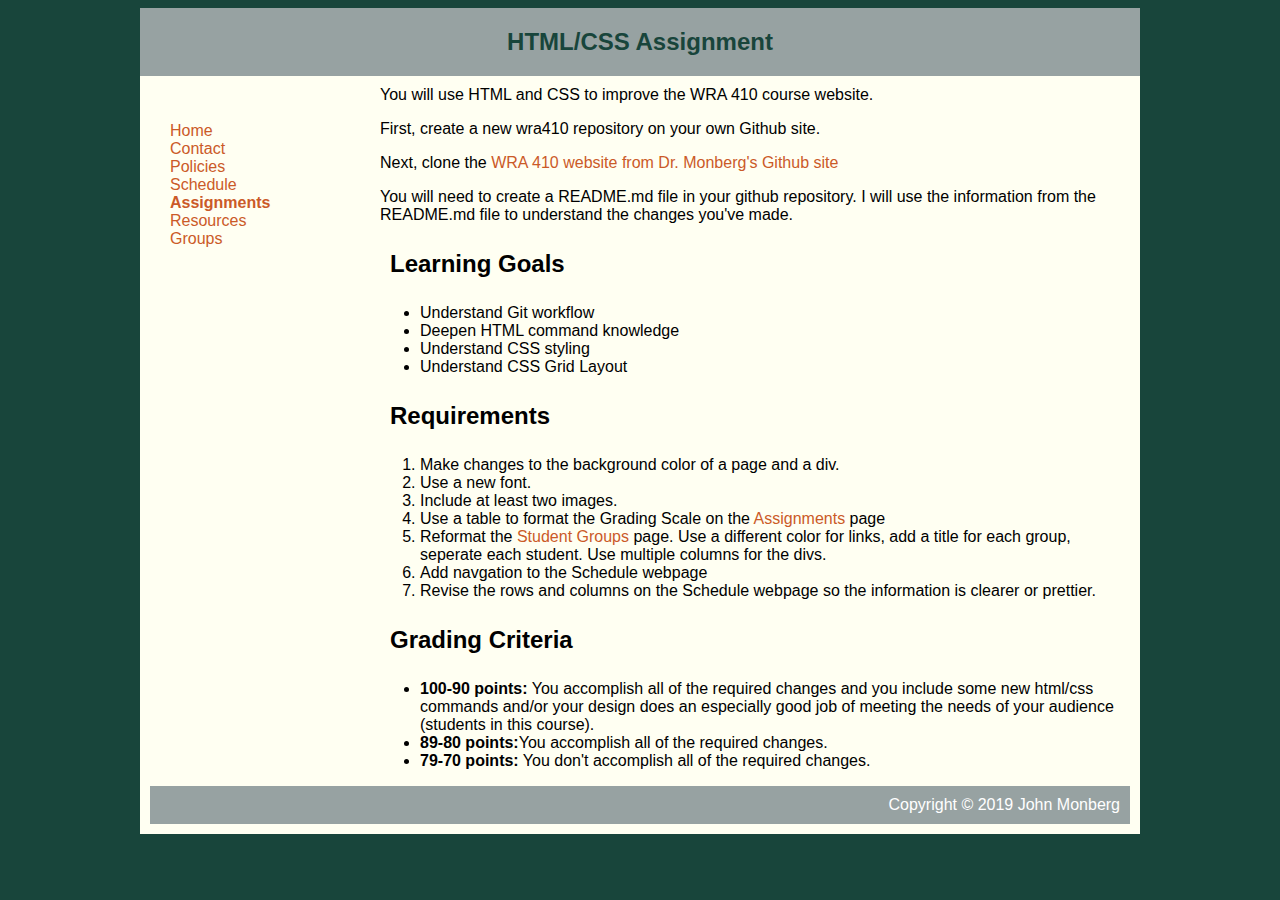
<file: assignment1.html>
<html>
<head>
  <title>WRA 410 HTML/CSS Assignment</title>
  <link rel="stylesheet" type="text/css" href="style.css" />
</head>
<body>
  <div id = "container">
    <div id = "header">
      <h2> HTML/CSS Assignment </h2>
    </div>
    <div id ="content">
      <div id = "nav">

        <ul>
          <li><a href="index.html">Home</a></li>
          <li><a href="contact.html">Contact</a></li>
          <li><a href="policies.html">Policies</a></li>
          <li><a href="schedule.html">Schedule</a></li>
          <li><a class="selected" href="assignments.html">Assignments</a></li>
          <li><a href="resources.html">Resources</a></li>
          <li><a href="groups.html">Groups</a></li>
      </div>
      <div id = "main">

        <DIV>
       You will use HTML and CSS to improve the WRA 410 course website. <p>

       First, create a new wra410 repository on your own Github site.<p>

       Next, clone the <a href="https://github.com/jmonberg/wra410"> WRA 410 website from Dr. Monberg's Github site</a> <p>

       You will need to create a README.md file in your github repository. I will use the information from the README.md file to understand the changes you've made.</DIV>
        <h2>Learning Goals</h2>

        <ul>
          <li>Understand Git workflow</l1>
          <li>Deepen HTML command knowledge</l1>
          <li>Understand CSS styling</l1>
          <li>Understand CSS Grid Layout</li>

         </ul>

        <h2>Requirements</h2>

        <ol>
          <li>Make changes to the background color of a page and a div.</li>
          <li>Use a new font.</li>
          <li>Include at least two images.</li>
          <li>Use a table to format the Grading Scale on the <a href="assignments.html">Assignments</a> page</li>
          <li>Reformat the <a href="groups.html">Student Groups</a> page. Use a different color for links, add a title for each group, seperate each student. Use multiple columns for the divs.</li>
          <li>Add navgation to the Schedule webpage</li>
          <li>Revise the rows and columns on the Schedule webpage so the information is clearer or prettier.</li>
        </ol>

      <div>
        <h2>Grading Criteria</h2>
        <p>
        <ul>
          <li><strong>100-90 points:</strong> You accomplish all of the required changes and you include some new html/css commands and/or your design does an especially good job of meeting the needs of your audience (students in this course). </li>
          <li><strong>89-80 points:</strong>You accomplish all of the required changes.</li>
           <li><strong>79-70 points:</strong> You don't accomplish all of the required changes.</li>
        </ul>
       </div>

    </div>
    <div id = "footer">
      Copyright &copy; 2019 John Monberg
    </div>
  </div>
</body>
</html>
</file>
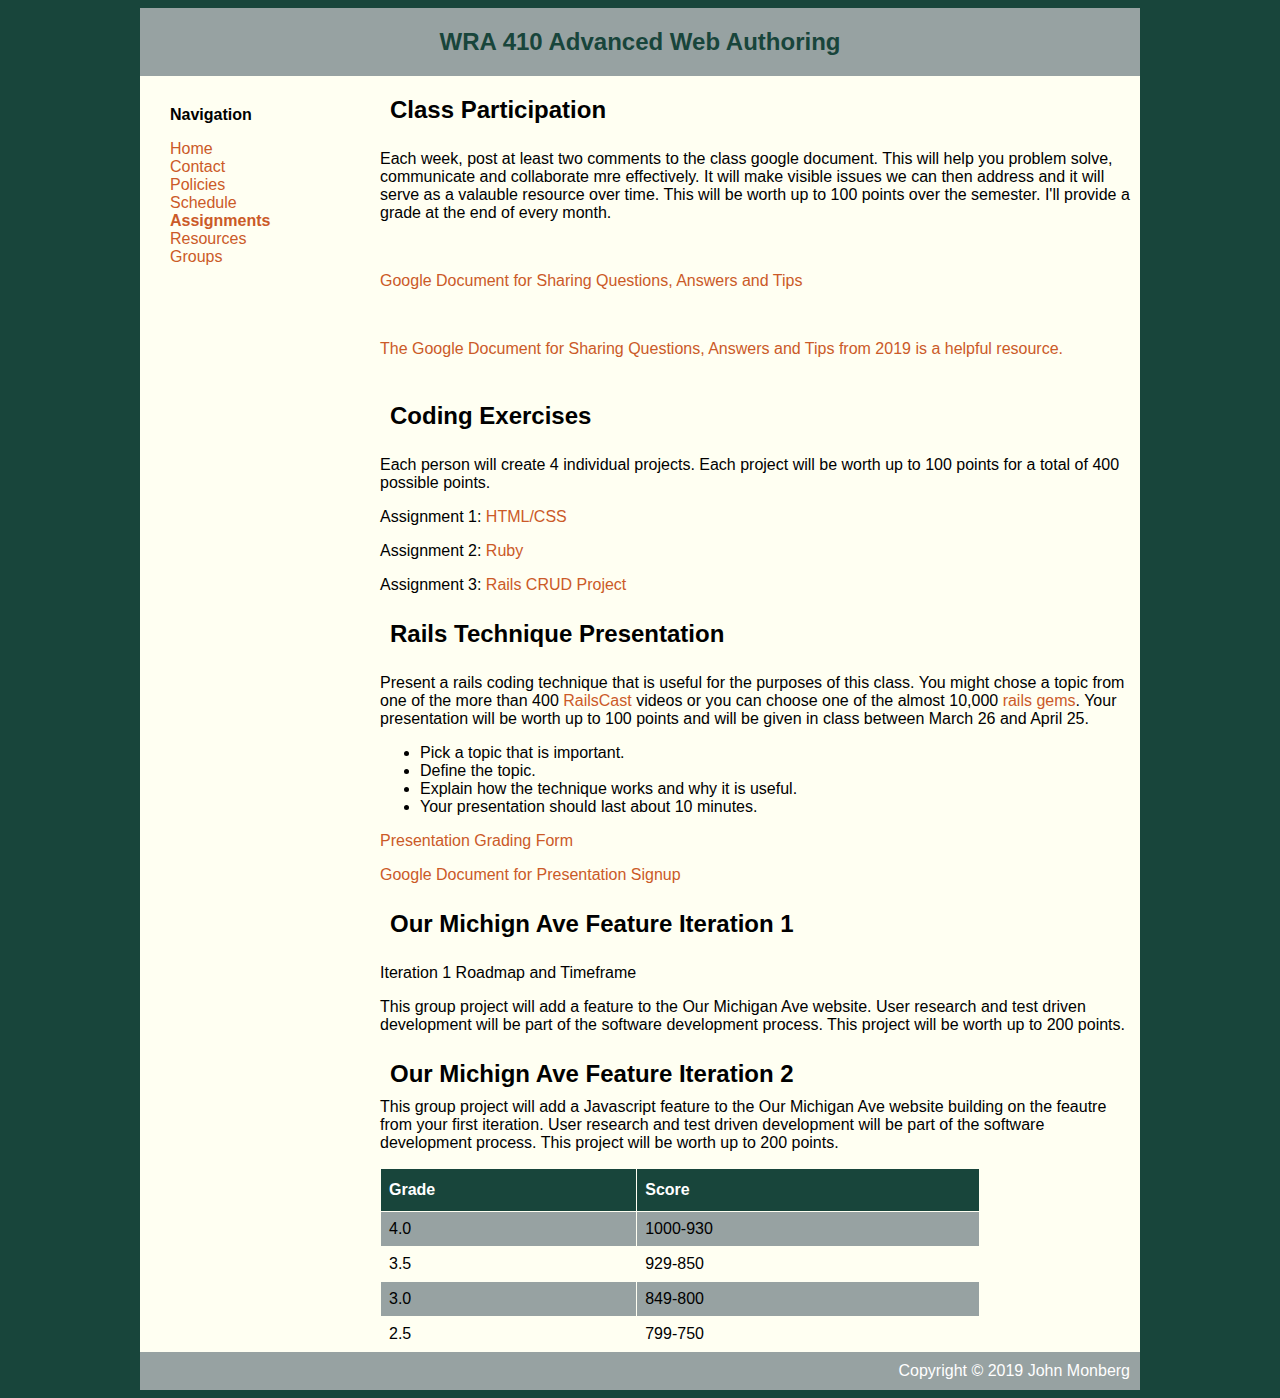
<file: assignments.html>
<html>
<head>
  <title>WRA 410</title>
  <link rel="stylesheet" type="text/css" href="style.css" />
</head>
<body>
  <div id = "container">
    <div id = "header">
      <h2> WRA 410 Advanced Web Authoring </h2>
    </div>
    <div id ="content">
      <div id = "nav">
<b>Navigation</b>
        <ul>
          <li><a href="index.html">Home</a></li>
          <li><a href="contact.html">Contact</a></li>
          <li><a href="policies.html">Policies</a></li>
          <li><a href="schedule.html">Schedule</a></li>
          <li><a class="selected" href="assignments.html">Assignments</a></li>
          <li><a href="resources.html">Resources</a></li>
          <li><a href="groups.html">Groups</a></li>
      </div>
      <div id = "main">
        <h2>Class Participation</h2>
        <p>Each week, post at least two comments to the class google document. This will help you problem solve, communicate and collaborate mre effectively. It will make visible issues we can then address and it will serve as a valauble resource over time. This will be worth up to 100 points over the semester. I'll provide a grade at the end of every month. </p><br>

        <p> <a href="https://docs.google.com/document/d/1XYZCIu8k232QVJfmhcgXI0VRttCWTU_r9c5NrIHJx_I/edit?usp=sharing"> Google Document for Sharing Questions, Answers and Tips</a></p><br>


        <p> <a href="https://docs.google.com/document/d/1xkNH0uTS0eKyeuKK-n-oFc9xwXeNPyQhF3KM-6RdijI/edit#heading=h.85o64adj8l80">The Google Document for Sharing Questions, Answers and Tips from 2019 is a helpful resource. </a></p><br>

        <h2>Coding Exercises</h2>
        <p>Each person will create 4 individual projects. Each project will be worth up to 100 points for a total of 400 possible points.</p>
         <p>Assignment 1: <a href="assignment1.html">HTML/CSS</a></p>
         <p>Assignment 2: <a href="ruby_assignment.rb" download>Ruby</a></p>
         <p>Assignment 3: <a href="crud.html">Rails CRUD Project</a></p>


        <h2>Rails Technique Presentation</h2>
        <p>Present a rails coding technique that is useful for the purposes of this class. You might chose a topic from one of the more than 400 <a href="http://railscasts.com">RailsCast </a>videos or you can choose one of the almost 10,000 <a href="https://rubygems.org/gems">rails gems</a>.
        Your presentation will be worth up to 100 points and will be given in class between March 26 and April 25.

        <ul>
        <li>Pick a topic that is important.
          <li>Define the topic.</li>
          <li>Explain how the technique works and why it is useful.</l1>
          <li>Your presentation should last about 10 minutes. </li>
         </ul>
        <p><a href="presentation.pdf" download>Presentation Grading Form</a></p>
          <p> <a href="https://docs.google.com/document/d/12Q710D4-H_vCs4wX84_gDJa2FDD55HsDd0DK8AUYCF4">Google Document for Presentation Signup</a></p>

        <h2>Our Michign Ave Feature Iteration 1</h2>

         <p><a href="methodology.pdf" download></a>Iteration 1 Roadmap and Timeframe</p>
        <p>This group project will add a feature to the Our Michigan Ave website. User research and test driven development will be part of the software development process. This project will be worth up to 200 points.</p>

        <h2>Our Michign Ave Feature Iteration 2</h2>
        This group project will add a Javascript feature to the Our Michigan Ave website building on the feautre from your first iteration. User research and test driven development will be part of the software development process. This project will be worth up to 200 points.</p>

        <table id="grades">
          <tr>
            <th>Grade</th>
            <th>Score</th>
          </tr>
          <tr>
            <td>4.0</td>
            <td>1000-930</td>
          </tr>
          <tr>
            <td>3.5</td>
            <td>929-850</td>
          </tr>
          <tr>
            <td>3.0</td>
            <td>849-800</td>
          </tr>
          <tr>
            <td>2.5</td>
            <td>799-750</td>
          </tr>
        </table>


      </div>
    </div>
    <div id = "footer">
      Copyright &copy; 2019 John Monberg
    </div>
  </div>
</body>
</html>
</file>
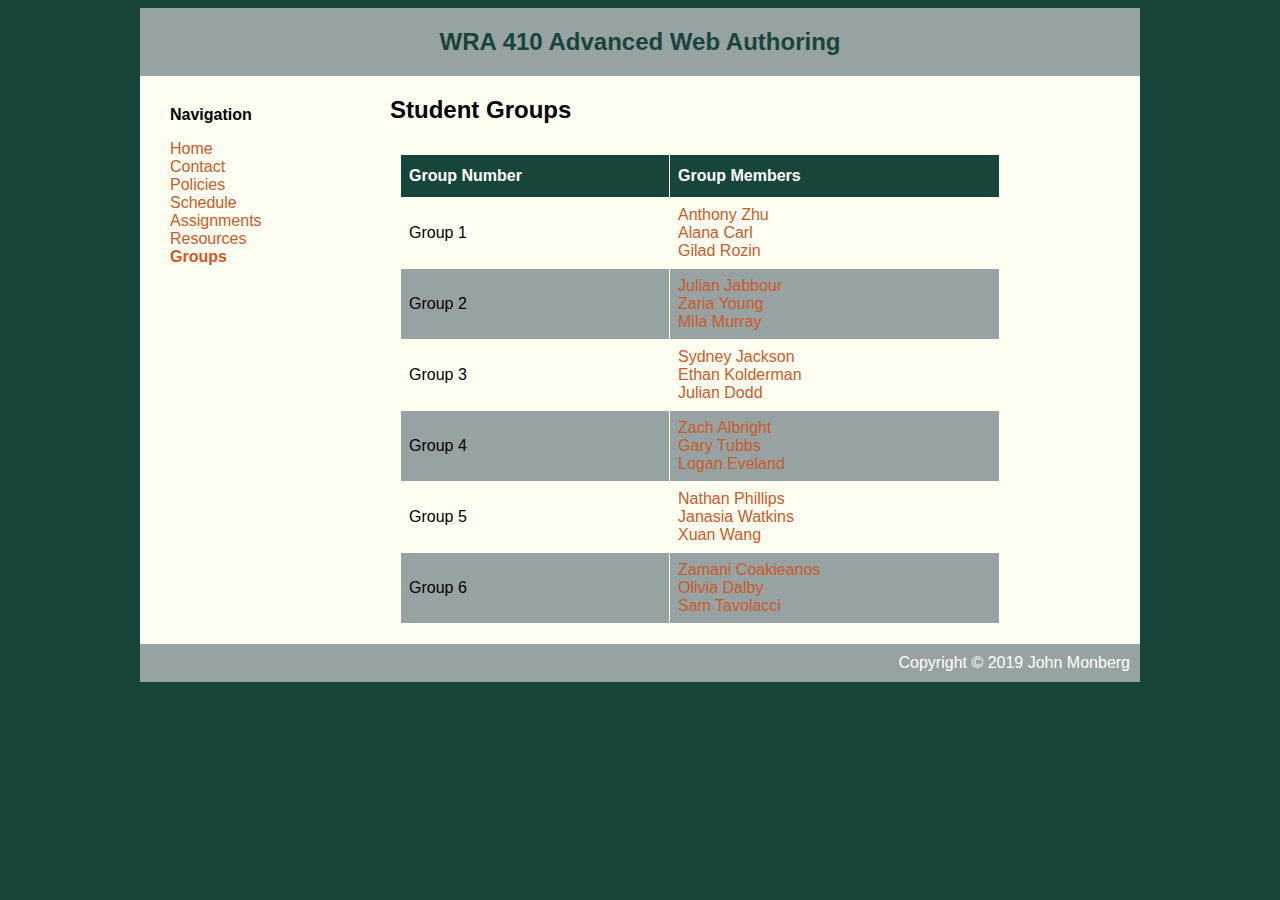
<file: groups.html>
<html>
<head>
  <title>WRA 410 Groups</title>
  <link rel="stylesheet" type="text/css" href="style.css" />
</head>
<body>
  <div id = "container">
    <div id = "header">
      <h2> WRA 410 Advanced Web Authoring </h2>
    </div>
    <div id ="content">
      <div id = "nav">
<b>Navigation</b>
        <ul>
          <li><a href="index.html">Home</a></li>
          <li><a href="contact.html">Contact</a></li>
          <li><a href="policies.html">Policies</a></li>
          <li><a href="schedule.html">Schedule</a></li>
          <li><a href="assignments.html">Assignments</a></li>
          <li><a href="resources.html">Resources</a></li>
          <li><a class="selected" href="groups.html">Groups</a></li>
      </div>
      <div id = "main">
        <h2> Student Groups </h2>

       <table id="student-group">
         <tr>
           <th>Group Number</th>
           <th>Group Members</th>
         </tr>
         <tr>
<tr>
           <td>Group 1</td>
      <td>
        <a href="https://github.com/">Anthony Zhu</a><br>
        <a href="https://github.com/">Alana Carl</a><br>
        <a href="https://github.com/">Gilad Rozin</a>
      </td>
</tr>
<tr>
           <td>Group 2</td>
      <td>
        <a href="https://github.com/">Julian Jabbour</a><br>
        <a href="https://github.com/diamase">Zaria Young</a><br>
        <a href="https://github.com/diamase">Mila Murray</a>
      </td>
</tr>
<tr>
           <td>Group 3</td>
      <td>
        <a href="https://github.com/">Sydney Jackson</a><br>
        <a href="https://github.com/">Ethan Kolderman</a><br>
        <a href="https://github.com/">Julian Dodd</a>
      </td>
</tr>
<tr>
           <td>Group 4</td>
      <td>
        <a href="https://github.com/">Zach Albright</a><br>
        <a href="https://github.com/">Gary Tubbs</a><br>
        <a href="https://github.com/">Logan Eveland</a>
      </td>
</tr>
<tr>
           <td>Group 5</td>
      <td>
        <a href="https://github.com/">Nathan Phillips</a><br>
        <a href="https://github.com/">Janasia Watkins</a><br>
        <a href="https://github.com/">Xuan Wang</a>
      </td>
</tr>
<tr>
           <td>Group 6</td>
      <td>
        <a href="https://github.com/">Zamani Coakieanos</a><br>
        <a href="https://github.com/">Olivia Dalby</a><br>
        <a href="https://github.com/">Sam Tavolacci</a>
      </td>
</tr>
</table>

      </div>
    </div>
    <div id = "footer">
      Copyright &copy; 2019 John Monberg
    </div>
  </div>
</body>
</html>
</file>
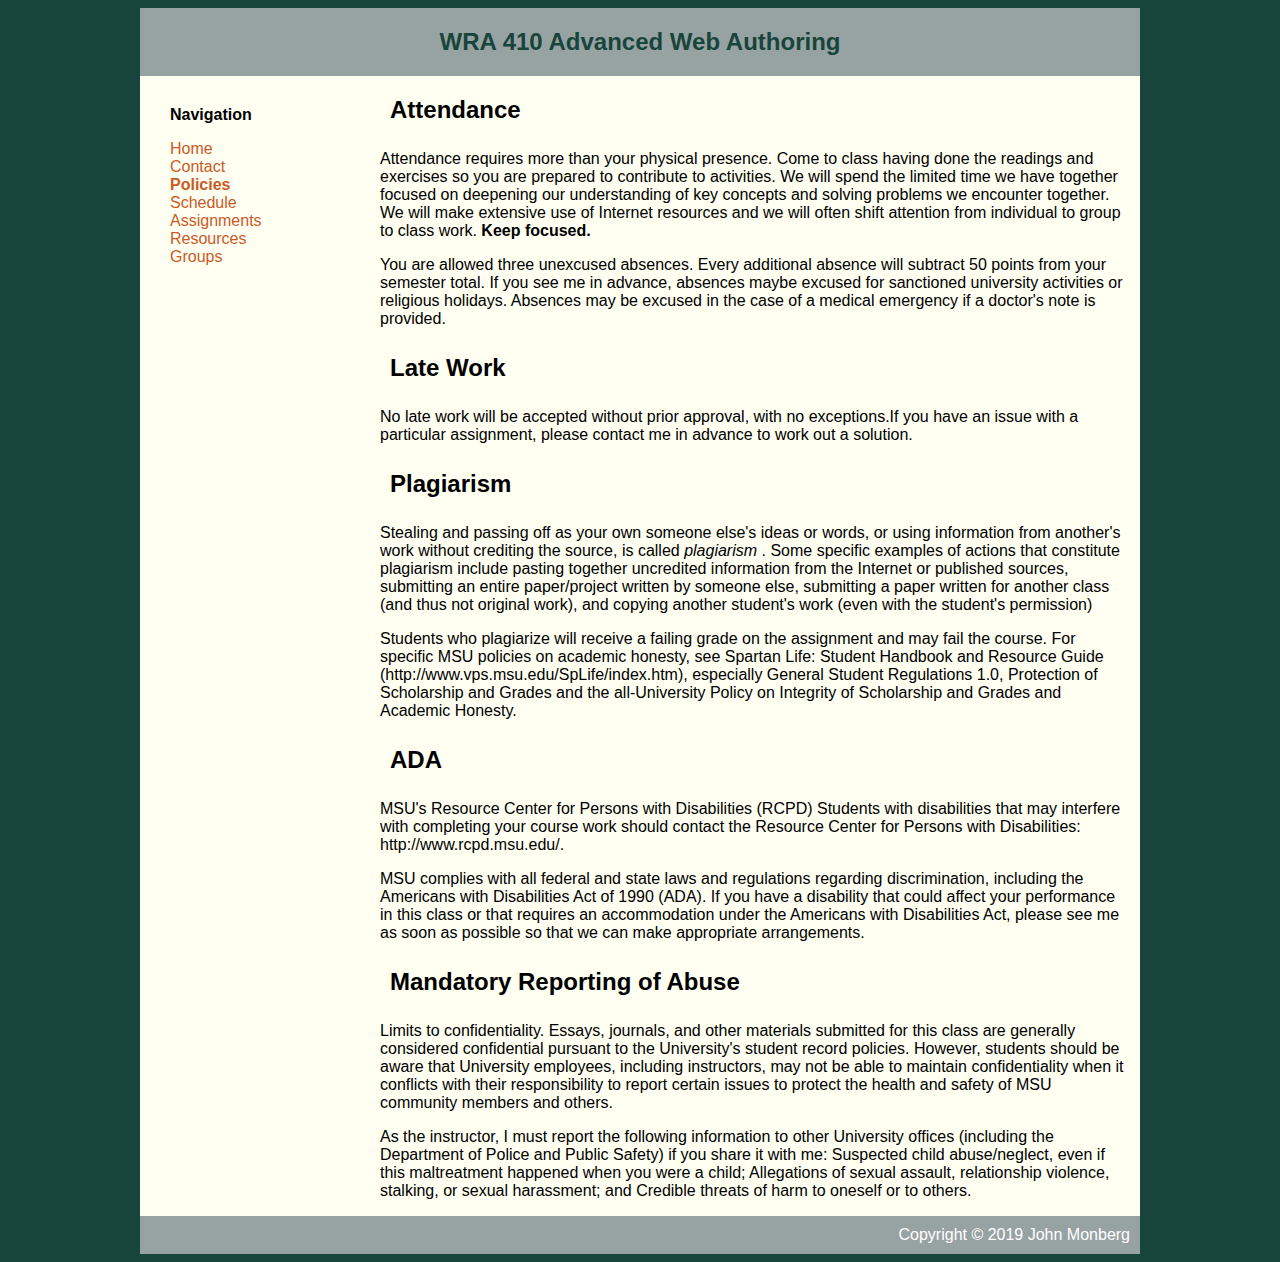
<file: policies.html>
<html>
<head>
  <title>WRA 410</title>
  <link rel="stylesheet" type="text/css" href="style.css" />
</head>
<body>
  <div id = "container">
    <div id = "header">
      <h2> WRA 410 Advanced Web Authoring </h2>
    </div>
    <div id ="content">
      <div id = "nav">
<b>Navigation</b>
        <ul>
          <li><a href="index.html">Home</a></li>
          <li><a href="contact.html">Contact</a></li>
          <li><a class="selected" href="policies.html">Policies</a></li>
          <li><a href="schedule.html">Schedule</a></li>
          <li><a href="assignments.html">Assignments</a></li>
          <li><a href="resources.html">Resources</a></li>
          <li><a href="groups.html">Groups</a></li>
      </div>
      <div id = "main">
        <h2> Attendance </h2>
        <p>Attendance requires more than your physical presence. Come to class having done the readings and exercises so you are prepared to contribute to activities. We will spend the limited time we have together focused on deepening our understanding of key concepts and solving problems we encounter together. We will make extensive use of Internet resources and we will often shift attention from individual to group to class work. <b> Keep focused.</b>   </p>
        <p>You are allowed three unexcused absences. Every additional absence will subtract 50 points from your semester total.  If you see me in advance, absences maybe excused for sanctioned university activities or religious holidays.  Absences may be excused in the case of a medical emergency if a doctor's note is provided. </p>

        <h2> Late Work</h2>
        <p>No late work will be accepted without prior approval, with no exceptions.If you have an issue with a particular assignment, please contact me in advance to work out a solution.</p>

        <h2>Plagiarism</h2>
        <p>Stealing and passing off as your own someone else&apos;s ideas or words, or using information from another&apos;s work without crediting the source, is called <i>plagiarism </i>. Some specific examples of actions that constitute plagiarism include pasting together uncredited information from the Internet or published sources, submitting an entire paper/project written by someone else, submitting a paper written for another class (and thus not original work), and copying another student&apos;s work (even with the student&apos;s permission)</p>

        <p>Students who plagiarize will receive a failing grade on the assignment and may fail the course. For specific MSU policies on academic honesty, see Spartan Life: Student Handbook and Resource Guide (http://www.vps.msu.edu/SpLife/index.htm), especially General Student Regulations 1.0, Protection of Scholarship and Grades and the all-University Policy on Integrity of Scholarship and Grades and Academic Honesty.</p>

        <h2> ADA </h2>
        <p>MSU&apos;s Resource Center for Persons with Disabilities (RCPD) Students with disabilities that may interfere with completing your course work should contact the Resource Center for Persons with Disabilities: http://www.rcpd.msu.edu/.</P>
        <p>MSU complies with all federal and state laws and regulations regarding discrimination, including the Americans with Disabilities Act of 1990 (ADA). If you have a disability that could affect your performance in this class or that requires an accommodation under the Americans with Disabilities Act, please see me as soon as possible so that we can make appropriate arrangements.</p>

        <h2>Mandatory Reporting of Abuse</h2>
        <p> Limits to confidentiality. Essays, journals, and other materials submitted for this class are generally considered confidential pursuant to the University's student record policies. However, students should be aware that University employees, including instructors, may not be able to maintain confidentiality when it conflicts with their responsibility to report certain issues to protect the health and safety of MSU community members and others.</p>
        <p>As the instructor, I must report the following information to other University offices (including the Department of Police and Public Safety) if you share it with me: Suspected child abuse/neglect, even if this maltreatment happened when you were a child; Allegations of sexual assault, relationship violence, stalking, or sexual harassment; and Credible threats of harm to oneself or to others.</P>
      </div>
    </div>
    <div id = "footer">
      Copyright &copy; 2019 John Monberg
    </div>
  </div>
</body>
</html>
</file>
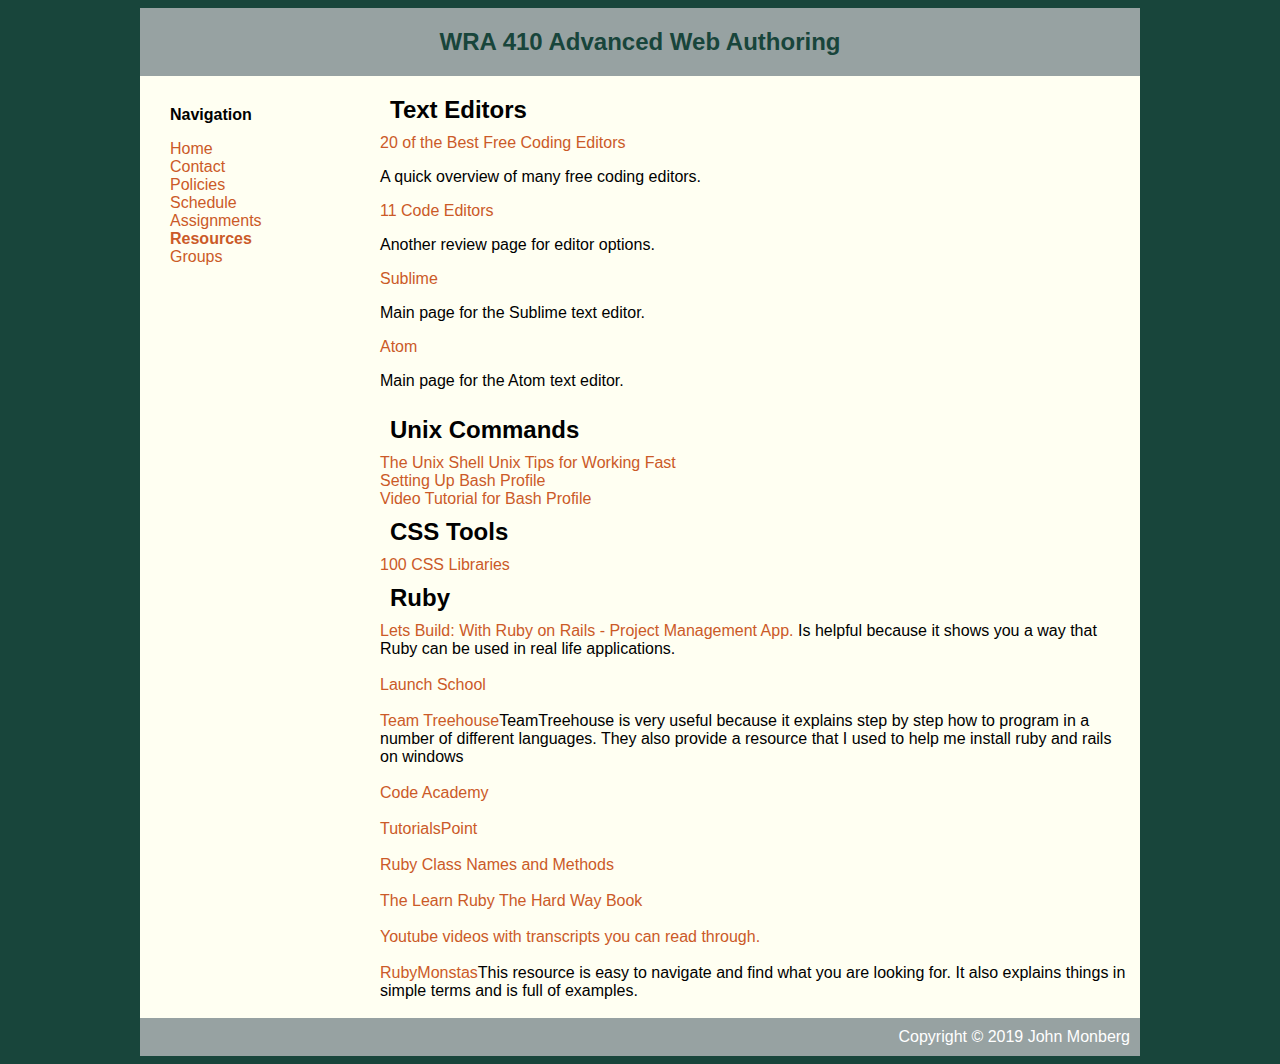
<file: resources.html>
<html>
<head>
  <title>WRA 410</title>
  <link rel="stylesheet" type="text/css" href="style.css" />
</head>
<body>
  <div id = "container">
    <div id = "header">
      <h2> WRA 410 Advanced Web Authoring </h2>
    </div>
    <div id ="content">
      <div id = "nav">
<b>Navigation</b>
        <ul>
          <li><a href="index.html">Home</a></li>
          <li><a href="contact.html">Contact</a></li>
          <li><a href="policies.html">Policies</a></li>
          <li><a href="schedule.html">Schedule</a></li>
          <li><a href="assignments.html">Assignments</a></li>
          <li><a class="selected" href="resources.html">Resources</a></li>
          <li><a href="groups.html">Groups</a></li>
      </div>
      <div id = "main">
        <div>
        <h2> Text Editors</h2>

        <a href="http://jemebuyan.com/02/20-of-the-best-free-coding-editors-hjfjdfjtjfdtu-bl345rt.html">20 of the Best Free Coding Editors</a>
        <p>A quick overview of many free coding editors.</p>

        <p>

        <a href="https://www.elegantthemes.com/blog/resources/the-11-best-code-editors-available-in-2015">11 Code Editors</a>

         <p>Another review page for editor options.</p>

        <p></p>

        <a href="https://www.sublimetext.com">Sublime</a>
        <p>Main page for the Sublime text editor.</p>

        <p></p>

        <a href="https://atom.io">Atom</a>
        <p>Main page for the Atom text editor.</p>

         <h2>Unix Commands</h2>

         <a href="https://swcarpentry.github.io/shell-novice/reference/">The Unix Shell</a>

         <a href="https://hackernoon.com/10-basic-tips-on-working-fast-in-unix-or-linux-terminal-5746ae42d277">Unix Tips for Working Fast</a><br>

		     <a href="https://natelandau.com/my-mac-osx-bash_profile/">Setting Up Bash Profile</a><br>
		     <a href="https://www.youtube.com/watch?v=_3om0Kt43wQ">Video Tutorial for Bash Profile</a>

         <h2>CSS Tools</h2>

         <a href="https://speckyboy.com/100-css-libraries-frameworks-tools/">100 CSS Libraries</a>

           <h2>Ruby</h2>

           <div>

            <a href="https://www.youtube.com/watch?v=8i5JFLfbWkE"> Lets Build: With Ruby on Rails - Project Management App. </a>
            Is helpful because it shows you a way that Ruby can be used in real life applications.
           </div><br>

           <div><a href="https://launchschool.com/books/ruby/read/introduction">Launch School</a></div><br>


          <div><a href="https://teamtreehouse.com">Team Treehouse</a>TeamTreehouse is very useful because it explains step by step how to program in a number of different languages. They also provide a resource that I used to help me install ruby and rails on windows</div><br>


          <div><a href="https://www.codecademy.com/courses/learn-ruby/lessons/introduction-to-ruby/exercises/multi-line-comments?action=resume_content_item">Code Academy</a></div><br>

           <div><a href="https://www.tutorialspoint.com/ruby/index.html">TutorialsPoint</a></div><br>

            <div><a href="https://learn.co/lessons/ruby-class-variables-and-class-methods-readme">Ruby Class Names and Methods</a></div><br>

            <div><a href="https://learnrubythehardway.org/book/">The Learn Ruby The Hard Way Book</a></div><br>

            <div><a href="https://www.youtube.com/watch?v=pPy0GQJLZUM"> Youtube videos with transcripts you can read through.</a></div><br>

            <div><a href="http://ruby-for-beginners.rubymonstas.org/">RubyMonstas</a>This resource is easy to navigate and find what you are looking for. It also explains things in simple terms and is full of examples.</div><br>

        </div>


      </div>
    </div>
    <div id = "footer">
      Copyright &copy; 2019 John Monberg
    </div>
  </div>
</body>
</html>
</file>
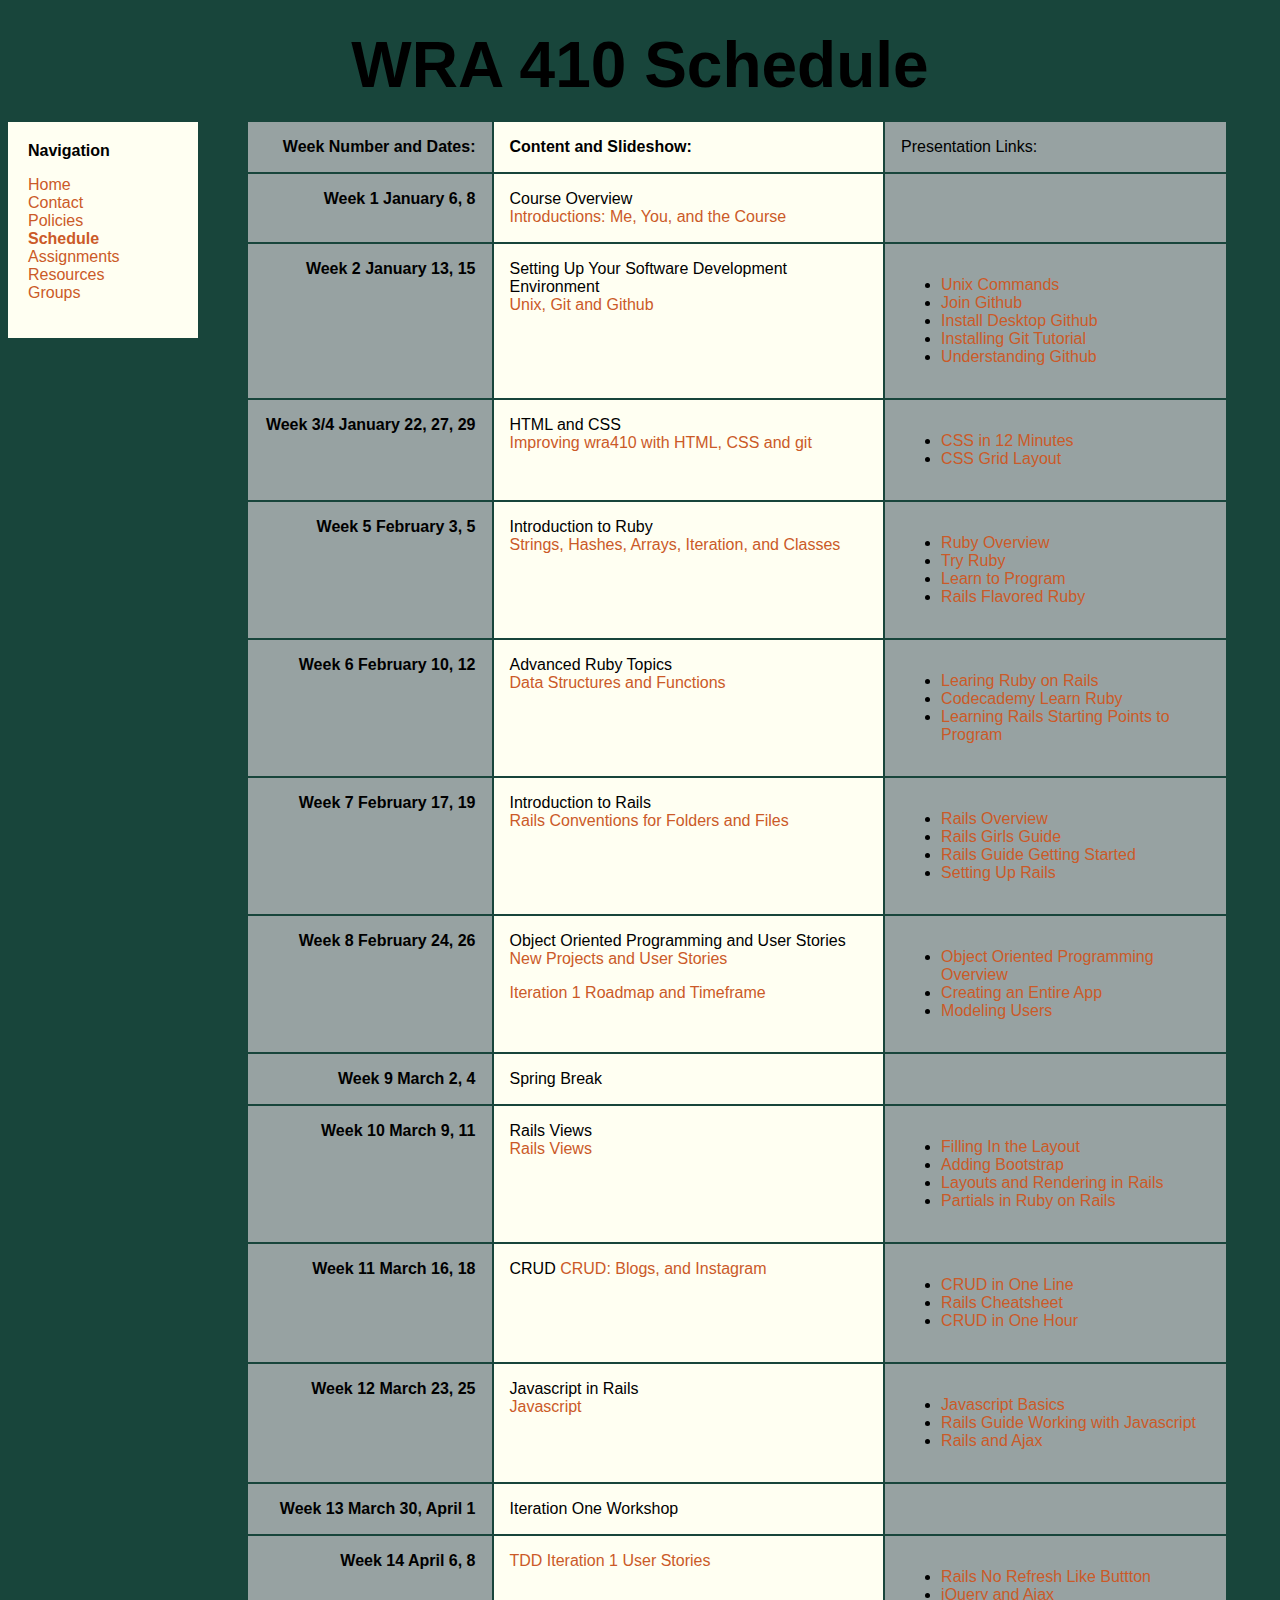
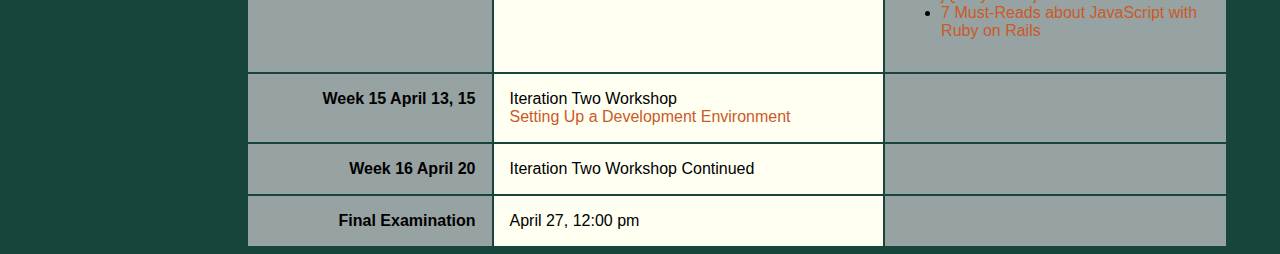
<file: schedule.html>
<html>
<head>
  <title>WRA 410 Schedule</title>
  <link rel="stylesheet" type="text/css" href="style.css" />
  <style>
    .wrapper{
      display:grid;
      grid-template-columns: 25% 40% 35%;
      grid-row-gap: 2px;
      grid-column-gap: 2px;
      padding-left: 50px;
      padding-right: 50px;
    }
    .wrapper > div{
      background: #97a2a2;
      padding:1em;
    }
    .wrapper > div:nth-child(3n+2){
      background: #fffff2;
    }

  </style>
</head>
<body>
  <h1><center><h1>WRA 410 Schedule</h1></center></h1>
  <div id = "nav">
<b>Navigation</b>
    <ul>
      <li><a href="index.html">Home</a></li>
      <li><a href="contact.html">Contact</a></li>
      <li><a href="policies.html">Policies</a></li>
      <li><a class="selected" href="schedule.html">Schedule</a></li>
      <li><a href="assignments.html">Assignments</a></li>
      <li><a href="resources.html">Resources</a></li>
      <li><a href="groups.html">Groups</a></li>
  </div>
  <div class = "wrapper">
    <div class =schedule-date>
      <b>Week Number and Dates:</b>
    </div>
    <div>
      <b>Content and Slideshow:</b>
    </div>
    <div class = schedule-resources>
      <b>Presentation Links:</b>
    </div>
    <div class =schedule-date>
      Week 1 January 6, 8
    </div>
    <div>
      Course Overview<br>
      <a href="https://urldefense.com/v3/__https://docs.google.com/presentation/d/1Y6CHad8iVvyii44YTcipWlHnyRqqIMIw7awQZwQxjok/edit?usp=sharing__;!!HXCxUKc!gUcdgkbB4DRBO46v5Y7sQ5jDlLuQpcE95XlFh8hz_ohLHrBlS3O2PoC_-dPRLVOHOwsmdWM$">Introductions: Me, You, and the Course</a>
    </div>
    <div class = schedule-resources>

      <ul>

      </ul>
    </div>
    <div class =schedule-date>
      Week 2 January 13, 15
    </div>
    <div>
      Setting Up Your Software Development Environment<br>
      <a href="https://urldefense.com/v3/__https://docs.google.com/presentation/d/15A9x1AsugtnAZcs9UYcfG5WddA9I4sD0PiJjpxtq5ZM/edit?usp=sharing__;!!HXCxUKc!gUcdgkbB4DRBO46v5Y7sQ5jDlLuQpcE95XlFh8hz_ohLHrBlS3O2PoC_-dPRLVOH33j-DMA$">Unix, Git and Github</a>
    </div>
     <div class = schedule-resources>
     <ul>
        <li><a href="https://urldefense.com/v3/__https://www.tjhsst.edu/*dhyatt/superap/unixcmd.html__;fg!!HXCxUKc!gUcdgkbB4DRBO46v5Y7sQ5jDlLuQpcE95XlFh8hz_ohLHrBlS3O2PoC_-dPRLVOHOrNDD3U$"> Unix Commands</a></li>
        <li><a href="https://urldefense.com/v3/__https://github.com/join__;!!HXCxUKc!gUcdgkbB4DRBO46v5Y7sQ5jDlLuQpcE95XlFh8hz_ohLHrBlS3O2PoC_-dPRLVOH0C760is$">Join Github</a></li>
        <li><a href="https://urldefense.com/v3/__https://desktop.github.com__;!!HXCxUKc!gUcdgkbB4DRBO46v5Y7sQ5jDlLuQpcE95XlFh8hz_ohLHrBlS3O2PoC_-dPRLVOHCNSTSUs$">Install Desktop Github</a> </li>
        <li><a href="https://urldefense.com/v3/__https://product.hubspot.com/blog/git-and-github-tutorial-for-beginners__;!!HXCxUKc!gUcdgkbB4DRBO46v5Y7sQ5jDlLuQpcE95XlFh8hz_ohLHrBlS3O2PoC_-dPRLVOHJHhUETs$">Installing Git Tutorial</a></li>
        <li><a href="https://urldefense.com/v3/__https://readwrite.com/2013/09/30/understanding-github-a-journey-for-beginners-part-1/__;!!HXCxUKc!gUcdgkbB4DRBO46v5Y7sQ5jDlLuQpcE95XlFh8hz_ohLHrBlS3O2PoC_-dPRLVOHuxaY_AQ$">Understanding Github</a></li>
    </div>
    <div class =schedule-date>
      Week 3/4 January 22, 27, 29
    </div>
    <div>
      HTML and CSS<br>
      <a href="https://urldefense.com/v3/__https://docs.google.com/presentation/d/1W1SAp6KW7N_FMHVk9buxU-UkMg-NyKHgxPqFqIlsdcc/edit*slide=id.g4e33bd0f97_0_45__;Iw!!HXCxUKc!gUcdgkbB4DRBO46v5Y7sQ5jDlLuQpcE95XlFh8hz_ohLHrBlS3O2PoC_-dPRLVOHxwyt9w4$">Improving wra410 with HTML, CSS and git</a>
    </div>
     <div class = schedule-resources>
     <ul>
        <li><a href="https://urldefense.com/v3/__https://www.youtube.com/watch?v=0afZj1G0BIE__;!!HXCxUKc!gUcdgkbB4DRBO46v5Y7sQ5jDlLuQpcE95XlFh8hz_ohLHrBlS3O2PoC_-dPRLVOHVDt-NhI$"> CSS in 12 Minutes</a></li>
        <li><a href="https://urldefense.com/v3/__https://www.youtube.com/watch?v=jV8B24rSN5o__;!!HXCxUKc!gUcdgkbB4DRBO46v5Y7sQ5jDlLuQpcE95XlFh8hz_ohLHrBlS3O2PoC_-dPRLVOHkD1tMWI$">CSS Grid Layout</a></li>
      </ul>
    </div>

  <div class =schedule-date>
        Week 5 February 3, 5
      </div>
      <div>
        Introduction to Ruby<br>
          <a href="https://urldefense.com/v3/__https://docs.google.com/presentation/d/1fiOhrjaGbkuscn-w1y22zOKNq3GUALlJ8C9N0LaO-X4/edit*slide=id.g4ddc4bf293_0_10__;Iw!!HXCxUKc!gUcdgkbB4DRBO46v5Y7sQ5jDlLuQpcE95XlFh8hz_ohLHrBlS3O2PoC_-dPRLVOHtZWA_zI$">Strings, Hashes, Arrays, Iteration, and Classes</a>
      </div>
       <div class = schedule-resources>
       <ul>
          <li><a href="https://urldefense.com/v3/__https://www.youtube.com/watch?v=hAt7SYBMjEc__;!!HXCxUKc!gUcdgkbB4DRBO46v5Y7sQ5jDlLuQpcE95XlFh8hz_ohLHrBlS3O2PoC_-dPRLVOH5L1RzcE$"> Ruby Overview</a></li>
          <li><a href="https://urldefense.com/v3/__https://ruby.github.io/TryRuby/__;!!HXCxUKc!gUcdgkbB4DRBO46v5Y7sQ5jDlLuQpcE95XlFh8hz_ohLHrBlS3O2PoC_-dPRLVOHxPVGw4w$">Try Ruby</a></li>
           <li><a href="https://urldefense.com/v3/__https://pine.fm/LearnToProgram/__;!!HXCxUKc!gUcdgkbB4DRBO46v5Y7sQ5jDlLuQpcE95XlFh8hz_ohLHrBlS3O2PoC_-dPRLVOHpcM-1Hc$">Learn to Program</a></li>
           <li><a href="https://urldefense.com/v3/__https://rails-4-0.railstutorial.org/book/rails_flavored_ruby*cha-rails_flavored_ruby__;Iw!!HXCxUKc!gUcdgkbB4DRBO46v5Y7sQ5jDlLuQpcE95XlFh8hz_ohLHrBlS3O2PoC_-dPRLVOHZK4suh4$">Rails Flavored Ruby</a></li>

        </ul>
      </div>

      <div class =schedule-date>
        Week 6 February 10, 12
      </div>
      <div>
        Advanced Ruby Topics <br>

        <a href="https://urldefense.com/v3/__https://docs.google.com/presentation/d/1yKqygFb7w0g3MYO-ZtUM4uGCjtpFsM1BMHEEPtCP5mk/edit*slide=id.g4d3575be67_0_5__;Iw!!HXCxUKc!gUcdgkbB4DRBO46v5Y7sQ5jDlLuQpcE95XlFh8hz_ohLHrBlS3O2PoC_-dPRLVOH4tSVvd4$">Data Structures and Functions</a>
      </div>
       <div class = schedule-resources>
       <ul>
          <li><a href="https://urldefense.com/v3/__https://skillcrush.com/2015/01/29/13-ruby-rails/__;!!HXCxUKc!gUcdgkbB4DRBO46v5Y7sQ5jDlLuQpcE95XlFh8hz_ohLHrBlS3O2PoC_-dPRLVOHf2S8P9Y$"> Learing Ruby on Rails</a></li>
          <li><a href="https://urldefense.com/v3/__https://www.codecademy.com/learn/learn-ruby__;!!HXCxUKc!gUcdgkbB4DRBO46v5Y7sQ5jDlLuQpcE95XlFh8hz_ohLHrBlS3O2PoC_-dPRLVOHv238yJU$">Codecademy Learn Ruby</a></li>
          <li><a href="https://urldefense.com/v3/__https://dev.to/yafkari/what-resources-to-learn-ruby-on-rails-2eg3__;!!HXCxUKc!gUcdgkbB4DRBO46v5Y7sQ5jDlLuQpcE95XlFh8hz_ohLHrBlS3O2PoC_-dPRLVOHQarZ0Tg$">Learning Rails Starting Points to Program</a></li>


        </ul>
      </div>

      <div class =schedule-date>
        Week 7 February 17, 19
      </div>
      <div>
        Introduction to Rails <br>
          <a href="https://urldefense.com/v3/__https://docs.google.com/presentation/d/1kFYbd0Bn-lhRWT3DFscQwmeZzYAGeYxJrCWh5xObMs0/edit*slide=id.p__;Iw!!HXCxUKc!gUcdgkbB4DRBO46v5Y7sQ5jDlLuQpcE95XlFh8hz_ohLHrBlS3O2PoC_-dPRLVOHGvWz9SY$">Rails Conventions for Folders and Files</a>

      </div>
       <div class = schedule-resources>
       <ul>
          <li><a href="https://urldefense.com/v3/__https://www.youtube.com/watch?v=hAt7SYBMjEc__;!!HXCxUKc!gUcdgkbB4DRBO46v5Y7sQ5jDlLuQpcE95XlFh8hz_ohLHrBlS3O2PoC_-dPRLVOH5L1RzcE$"> Rails Overview</a></li>
          <li><a href="https://urldefense.com/v3/__https://guides.railsgirls.com__;!!HXCxUKc!gUcdgkbB4DRBO46v5Y7sQ5jDlLuQpcE95XlFh8hz_ohLHrBlS3O2PoC_-dPRLVOHDg60SmE$">Rails Girls Guide</a></li>
          <li><a href="https://urldefense.com/v3/__https://guides.rubyonrails.org/v2.3/getting_started.html__;!!HXCxUKc!gUcdgkbB4DRBO46v5Y7sQ5jDlLuQpcE95XlFh8hz_ohLHrBlS3O2PoC_-dPRLVOH3yh2oNM$">Rails Guide Getting Started</a></li>
         <li><a href="https://urldefense.com/v3/__https://rails-4-0.railstutorial.org/book/beginning*sec-up_and_running__;Iw!!HXCxUKc!gUcdgkbB4DRBO46v5Y7sQ5jDlLuQpcE95XlFh8hz_ohLHrBlS3O2PoC_-dPRLVOH6qD1t-k$">Setting Up Rails</a></li>

        </ul>
      </div>

      <div class =schedule-date>
            Week 8 February 24, 26
          </div>
          <div>
            Object Oriented Programming and User Stories<br>
          <a href="https://urldefense.com/v3/__https://docs.google.com/presentation/d/1dlBaT9fk-2jCIds5pKMJeN5MB6bJtZZTF_IIdWtsrcE/edit?usp=sharing__;!!HXCxUKc!gUcdgkbB4DRBO46v5Y7sQ5jDlLuQpcE95XlFh8hz_ohLHrBlS3O2PoC_-dPRLVOHQQ6y5X4$">New Projects and User Stories</a>
           <p><a href="methodology.pdf" download>Iteration 1 Roadmap and Timeframe</a></p>
          </div>
           <div class = schedule-resources>
           <ul>
              <li><a href="https://urldefense.com/v3/__https://www.youtube.com/watch?v=6It5aK9mJi8__;!!HXCxUKc!gUcdgkbB4DRBO46v5Y7sQ5jDlLuQpcE95XlFh8hz_ohLHrBlS3O2PoC_-dPRLVOHsDQOfcA$"> Object Oriented Programming Overview</a></li>
              <li><a href="https://urldefense.com/v3/__https://medium.freecodecamp.org/lets-create-an-intermediate-level-ruby-on-rails-application-d7c6e997c63f__;!!HXCxUKc!gUcdgkbB4DRBO46v5Y7sQ5jDlLuQpcE95XlFh8hz_ohLHrBlS3O2PoC_-dPRLVOHsU_4gRY$"> Creating an Entire App</a></li>
              <li><a href="https://urldefense.com/v3/__https://rails-4-0.railstutorial.org/book/modeling_users__;!!HXCxUKc!gUcdgkbB4DRBO46v5Y7sQ5jDlLuQpcE95XlFh8hz_ohLHrBlS3O2PoC_-dPRLVOHdwBSS8s$">Modeling Users</a></li>
           </ul>
          </div>

          <div class =schedule-date>
            Week 9 March 2, 4
          </div>
          <div>
            Spring Break
          </div>
           <div class = schedule-resources>
           <ul>

            </ul>
          </div>
       <div class =schedule-date>
            Week 10 March 9, 11
          </div>
          <div>
            Rails Views<br>

            <a href="https://urldefense.com/v3/__https://docs.google.com/presentation/d/12bAKfL8xMmVTG50Vxo7w6T9X__Qra8ysjfAu4hPgKbU/edit*slide=id.g4d1c76f221_0_5__;Iw!!HXCxUKc!gUcdgkbB4DRBO46v5Y7sQ5jDlLuQpcE95XlFh8hz_ohLHrBlS3O2PoC_-dPRLVOHu1Wwpz0$">Rails Views</a>
          </div>
           <div class = schedule-resources>
           <ul>
              <li><a href="https://urldefense.com/v3/__https://rails-4-0.railstutorial.org/book/filling_in_the_layout__;!!HXCxUKc!gUcdgkbB4DRBO46v5Y7sQ5jDlLuQpcE95XlFh8hz_ohLHrBlS3O2PoC_-dPRLVOH0tLRxlY$">Filling In the Layout</a></li>
              <li><a href="https://urldefense.com/v3/__https://medium.freecodecamp.org/add-bootstrap-to-your-ruby-on-rails-project-8d76d70d0e3b__;!!HXCxUKc!gUcdgkbB4DRBO46v5Y7sQ5jDlLuQpcE95XlFh8hz_ohLHrBlS3O2PoC_-dPRLVOH6VnkGw8$">Adding Bootstrap</a></li>
               <li><a href="https://urldefense.com/v3/__https://guides.rubyonrails.org/layouts_and_rendering.html__;!!HXCxUKc!gUcdgkbB4DRBO46v5Y7sQ5jDlLuQpcE95XlFh8hz_ohLHrBlS3O2PoC_-dPRLVOHl2k70dE$">Layouts and Rendering in Rails</a></li>
               <li><a href="https://urldefense.com/v3/__https://richonrails.com/articles/partials-in-ruby-on-rails__;!!HXCxUKc!gUcdgkbB4DRBO46v5Y7sQ5jDlLuQpcE95XlFh8hz_ohLHrBlS3O2PoC_-dPRLVOHN0EID3Y$">Partials in Ruby on Rails</a></li>

            </ul>
          </div>

		<div class =schedule-date>
            Week 11 March 16, 18
          </div>
          <div>
            CRUD
             <a href="https://urldefense.com/v3/__https://docs.google.com/presentation/d/1iIou8OiXmENnv9RwJw3_f2ms9k8aIiYTzuSnC5k4Pvk/edit*slide=id.g4d319a9a29_0_16__;Iw!!HXCxUKc!gUcdgkbB4DRBO46v5Y7sQ5jDlLuQpcE95XlFh8hz_ohLHrBlS3O2PoC_-dPRLVOHkFS-VV8$">CRUD: Blogs, and Instagram</a>
          </div>
           <div class = schedule-resources>
           <ul>
              <li><a href="https://urldefense.com/v3/__https://guides.railsgirls.com/app__;!!HXCxUKc!gUcdgkbB4DRBO46v5Y7sQ5jDlLuQpcE95XlFh8hz_ohLHrBlS3O2PoC_-dPRLVOHT2KuCkA$">CRUD in One Line</a></li>
              <li><a href="https://urldefense.com/v3/__http://www.pragtob.info/rails-beginner-cheatsheet/__;!!HXCxUKc!gUcdgkbB4DRBO46v5Y7sQ5jDlLuQpcE95XlFh8hz_ohLHrBlS3O2PoC_-dPRLVOHFY2ep3U$">Rails Cheatsheet</a></li>
               <li><a href="https://urldefense.com/v3/__https://www.youtube.com/watch?v=tVVQLMKCpj0__;!!HXCxUKc!gUcdgkbB4DRBO46v5Y7sQ5jDlLuQpcE95XlFh8hz_ohLHrBlS3O2PoC_-dPRLVOHTC8_BKQ$">CRUD in One Hour</a></li

            </ul>
          </div>
	<div class =schedule-date>
            Week 12 March 23, 25
          </div>
          <div>
            Javascript in Rails<br>

             <a href="https://urldefense.com/v3/__https://docs.google.com/presentation/d/1fhTD9Df0DMLy8k2uFxe34lppkrbpRYZimjV2POXpE24/edit*slide=id.g4d319a9a29_0_5__;Iw!!HXCxUKc!gUcdgkbB4DRBO46v5Y7sQ5jDlLuQpcE95XlFh8hz_ohLHrBlS3O2PoC_-dPRLVOH5UFJivM$">Javascript</a><br>

          </div>
           <div class = schedule-resources>
           <ul>
              <li><a href="https://urldefense.com/v3/__https://developer.mozilla.org/en-US/docs/Learn/Getting_started_with_the_web/JavaScript_basics__;!!HXCxUKc!gUcdgkbB4DRBO46v5Y7sQ5jDlLuQpcE95XlFh8hz_ohLHrBlS3O2PoC_-dPRLVOH_Jf5CCI$">Javascript Basics</a></li>
              <li><a href="https://urldefense.com/v3/__https://guides.rubyonrails.org/working_with_javascript_in_rails.html__;!!HXCxUKc!gUcdgkbB4DRBO46v5Y7sQ5jDlLuQpcE95XlFh8hz_ohLHrBlS3O2PoC_-dPRLVOH9FylGcc$">Rails Guide Working with Javascript</a></li>
               <li><a href="https://urldefense.com/v3/__https://www.tutorialspoint.com/ruby-on-rails/rails-and-ajax.htm__;!!HXCxUKc!gUcdgkbB4DRBO46v5Y7sQ5jDlLuQpcE95XlFh8hz_ohLHrBlS3O2PoC_-dPRLVOHQ5qklWY$">Rails and Ajax</a></li>

            </ul>
          </div>
<div class =schedule-date>
            Week 13 March 30, April 1
          </div>
          <div>
             Iteration One Workshop
          </div>
           <div class = schedule-resources>
           <ul>

            </ul>
          </div>
<div class =schedule-date>
            Week 14 April 6, 8
          </div>
          <div>
            <a href="https://urldefense.com/v3/__https://docs.google.com/presentation/d/1hpPuWrf8KK8VGgWqRXQKqqVULBcXiXy6Z9oYSqU9tCs/edit*slide=id.g552575a34e_0_10__;Iw!!HXCxUKc!gUcdgkbB4DRBO46v5Y7sQ5jDlLuQpcE95XlFh8hz_ohLHrBlS3O2PoC_-dPRLVOHH_VO95w$"> TDD Iteration 1 User Stories</a>
          </div>
           <div class = schedule-resources>
           <ul>
           <li><a href="https://urldefense.com/v3/__https://www.youtube.com/watch?v=47KHwLVeSLE__;!!HXCxUKc!gUcdgkbB4DRBO46v5Y7sQ5jDlLuQpcE95XlFh8hz_ohLHrBlS3O2PoC_-dPRLVOHXEijfYM$">Rails No Refresh Like Buttton</a></li>
           <li><a href="https://urldefense.com/v3/__https://www.youtube.com/watch?v=FBxVN7U1Qsk__;!!HXCxUKc!gUcdgkbB4DRBO46v5Y7sQ5jDlLuQpcE95XlFh8hz_ohLHrBlS3O2PoC_-dPRLVOH1Z8H3WI$">jQuery and Ajax</a></li>
           <li><a href="https://urldefense.com/v3/__https://www.netguru.com/blog/java-script-ruby-on-rails-resources__;!!HXCxUKc!gUcdgkbB4DRBO46v5Y7sQ5jDlLuQpcE95XlFh8hz_ohLHrBlS3O2PoC_-dPRLVOHdTLDU9o$">7 Must-Reads about JavaScript with Ruby on Rails</a></li>
           </ul>
          </div>

<div class =schedule-date>
            Week 15 April 13, 15
          </div>
          <div>
            Iteration Two Workshop<br>
              <a href="https://urldefense.com/v3/__https://docs.google.com/presentation/d/1VBqIaVqqVEob1-EZV_xRZvodS0u_AFwAZ08UAPZUOKQ/edit*slide=id.g57d2198c52_0_11__;Iw!!HXCxUKc!gUcdgkbB4DRBO46v5Y7sQ5jDlLuQpcE95XlFh8hz_ohLHrBlS3O2PoC_-dPRLVOHDyWp2Hs$"> Setting Up a Development Environment</a>
          </div>



           <div class = schedule-resources>
           <ul>

            </ul>
          </div>
<div class =schedule-date>
            Week 16 April 20
          </div>
          <div>
            Iteration Two Workshop Continued
          </div>
           <div class = schedule-resources>
           <ul>

            </ul>
          </div>
<div class =schedule-date>
            <b> Final Examination </b>
          </div>
          <div>
            April 27, 12:00 pm
          </div>
           <div class = schedule-resources>
           <ul>

            </ul>
          </div>
    </div>
</body>
</html>
</file>
<file: style.css>
body {
    background-color: #18453b;
    font-family: 'Verdana',Helvetica, Arial, sans-serif;
}

a {
  text-decoration: none;
  color: #cb5a28;
}

h1, h2, h3  {
  margin: 0;
  padding: 10px;
}

#container {
    background-color: #fffff2;
    width: 1000px;
    margin-left: auto;
    margin-right:auto;
}

#header {
    background-color: #97a2a2;
    color: #18453b;
    text-align: center;
    padding: 10px;
    font-family: 'Palatino',Helvetica, Arial, sans-serif;
}

#content {
  padding: 10px;
}

#nav {
  width: 150px;
  float: left;
  padding: 20px;
  background-color: #fffff2;
}

#nav ul {
  list-style-type: none;
  padding: 0;
}


#nav .selected {
  font-weight: bold;
}

#main {
  width: 750px;
  float: right;

}

#contactimage {
  display: block;
  margin-left: auto;
  margin-right: auto;
  width: 50%;
  float: center;
}

#student-group {
  clear: both;
  margin: 20px;
  border: 20px;
  padding: 10px;
  background-color:  #fffff2;
  color: black;
  text-align: left;
}
#student-group {
  font-family: "Verdana", Arial, Helvetica, sans-serif;
  border-collapse: collapse;
  width: 600px;
}

#student-group td, #student-group th {
  border: 1px solid #fffff2;
  padding: 8px;
}

#student-group tr:nth-child(even){background-color: #97a2a2;}

#student-group th {
  padding-top: 12px;
  padding-bottom: 12px;
  text-align: left;
  background-color: #18453b;
  color: white;
}

#grades {
  font-family: "Verdana", Arial, Helvetica, sans-serif;
  border-collapse: collapse;
  width: 600px;
}

#grades td, #grades th {
  border: 1px solid #fffff2;
  padding: 8px;
}

#grades tr:nth-child(even){background-color: #97a2a2;}

#grades th {
  padding-top: 12px;
  padding-bottom: 12px;
  text-align: left;
  background-color: #18453b;
  color: white;
}

#footer {
  clear: both;
  padding: 10px;
  background-color: #97a2a2;
  color: white;
  text-align: right;
}


.schedule-date {
  font-weight: bold;
  color: black;
  text-align: right;
}
.schedule-resources {
  font-weight: lighter;
  color: black;
  text-align: left;
}
</file>
